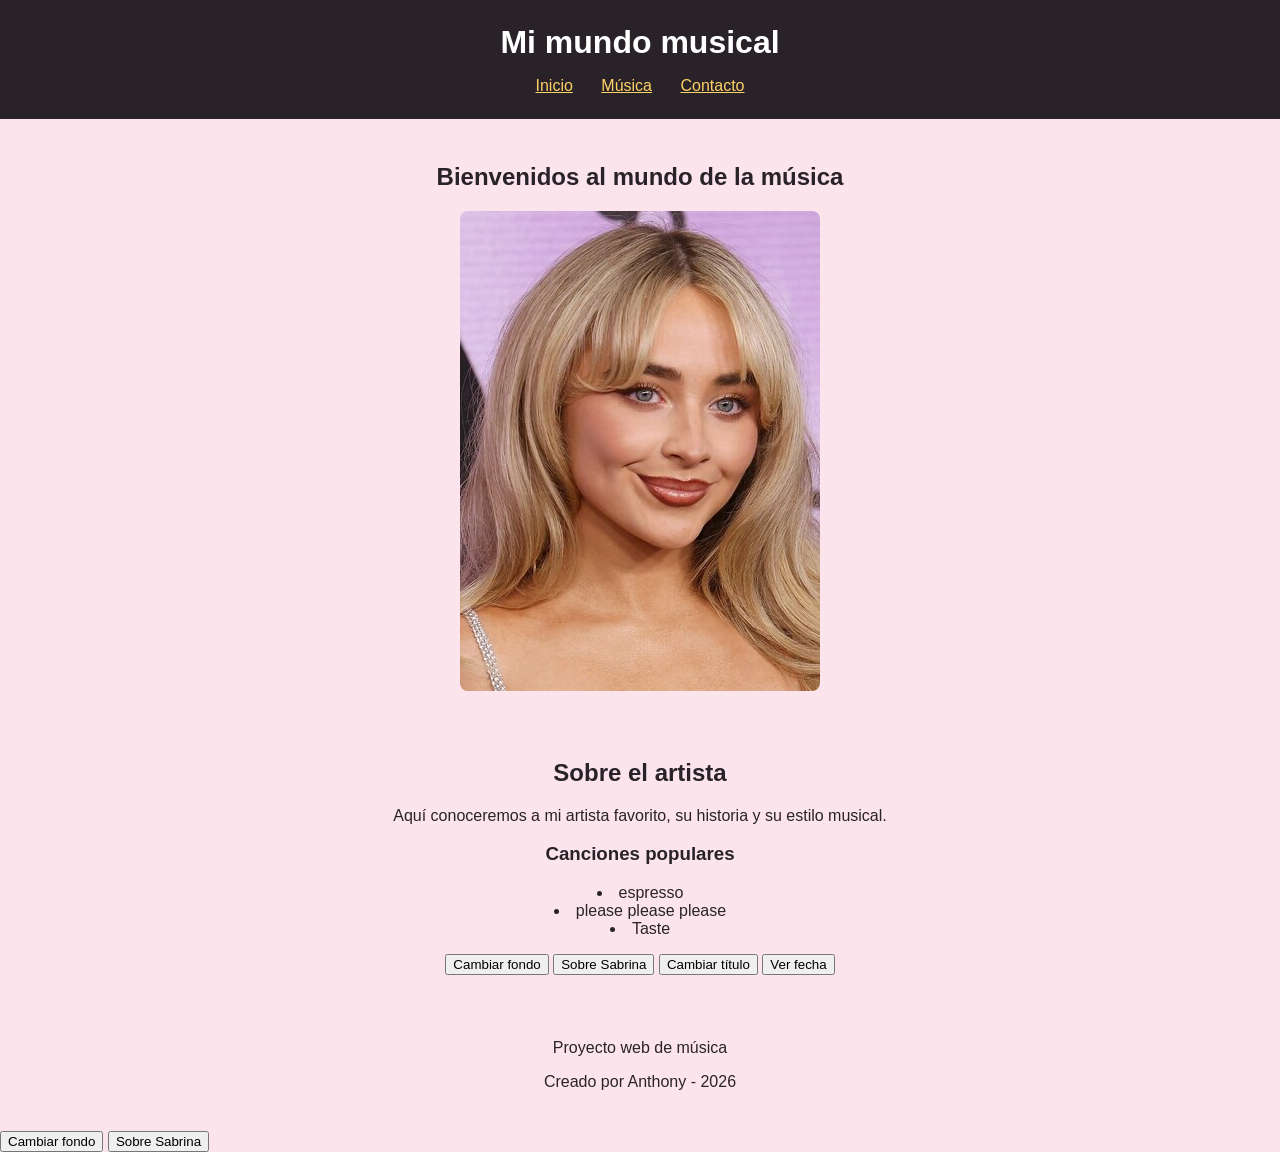
<file: index.html>
<!DOCTYPE html>
<html lang="es">
<head>
 
    <meta charset="UTF-8">
    <title>mi mundo musical </title>
    <link rel="stylesheet" href="style.css">
</head>

<body>

    <!-- ENCABEZADO -->
    <header>
        <h1>Mi mundo musical</h1>

        <nav>
            <a href="#inicio">Inicio</a>
            <a href="#musica">Música</a>
            <a href="#contacto">Contacto</a>
        </nav>
    </header>

    <!-- FOTO -->
    <section id="inicio">
        <h2>Bienvenidos al mundo de la música</h2>

        <img src="sabrina.jpg" alt="Sabrina Carpenter">
    </section>

    <!-- CONTENIDO -->
    <main id="musica">
        <h2>Sobre el artista</h2>

        <p>
            Aquí conoceremos a mi artista favorito,
            su historia y su estilo musical.
        </p>

        <h3>Canciones populares</h3>

        <ul>
            <li>espresso</li>
            <li>please please please</li>
            <li>Taste</li>
        </ul>

        <button onclick="cambiarFondo()">Cambiar fondo</button>
        <button onclick="mostrarMensaje()">Sobre Sabrina</button>
        <button onclick="cambiarTitulo()">Cambiar título</button>
        <button onclick="mostrarFecha()">Ver fecha</button>
    </main>

    <!-- PIE DE PÁGINA -->
    <footer id="contacto">
        <p>Proyecto web de música</p>
        <p>Creado por Anthony - 2026</p>
    </footer>

<script src="script.js"></script>

</body>
</html>

<button onclick="cambiarFondo()">Cambiar fondo</button>



<button onclick="mostrarMensaje()">Sobre Sabrina</button>
</file>
<file: style.css>
body {
    background-color: #fce4ec;
    color: #292329;
    font-family: Arial, sans-serif;
    margin: 0;
}

header {
    background-color: #292329;
    color: #ffffff;
    padding: 24px;
    text-align: center;
}

header h1 {
    margin: 0 0 16px;
}

nav a {
    color: #ffd166;
    margin: 0 12px;
}

section,
main,
footer {
    max-width: 700px;
    margin: 0 auto;
    padding: 24px;
    text-align: center;
}

ul {
    list-style-position: inside;
    padding-left: 0;
}

img {
    display: block;
    height: auto;
    max-width: 100%;
    margin: 0 auto;
    border-radius: 8px;
}
</file>
